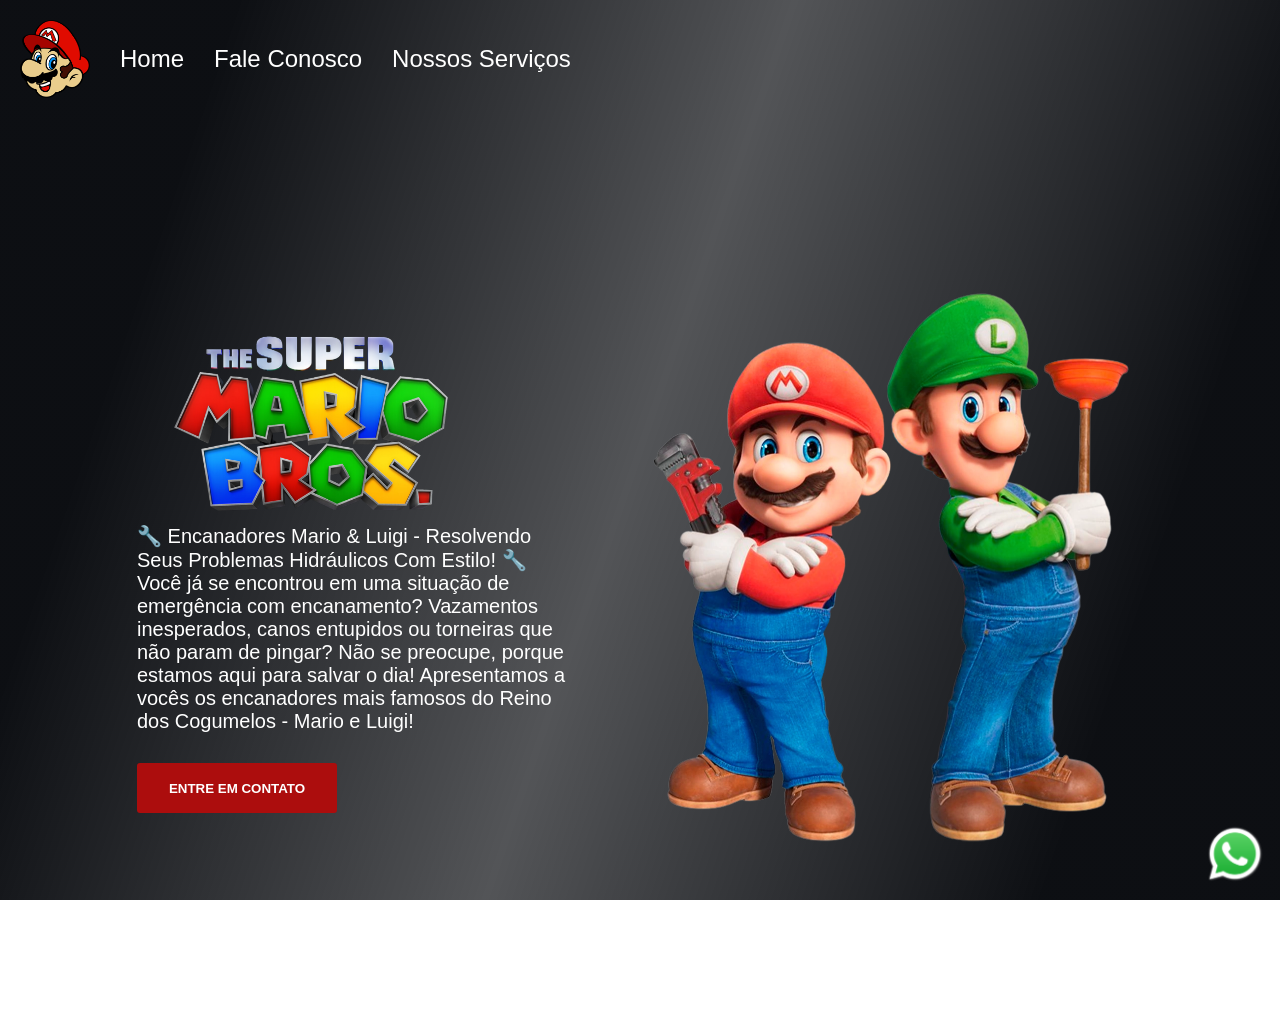
<file: index.html>
<!DOCTYPE html>
<html lang="pt-br">

<head>
    <meta charset="UTF-8">
    <meta name="viewport" content="width=device-width, initial-scale=1.0">
    <link rel="stylesheet" href="style.css">
    <title>Site dos Mario Bros Sênior</title>
</head>

<body>
    <div class="cabecalho">
        <img src="./img/logo-header.png" alt="logo-cabecalho-mario" />
        <a>Home</a>
        <a onclick="mostrarForm()">Fale Conosco</a>
        <a href="./servicos.html">Nossos Serviços</a>
    </div>

    <div class="caixa-principal">

        <div class="caixa-info-texto">

            <img src="./img/logo.png" alt="logo-mariobros" class="logo-mario" />

            <p>
                🔧 Encanadores Mario & Luigi - Resolvendo Seus Problemas Hidráulicos Com Estilo! 🔧

                Você já se encontrou em uma situação de emergência com encanamento? Vazamentos inesperados,
                canos entupidos ou torneiras que não param de pingar? Não se preocupe, porque estamos aqui para salvar o
                dia! Apresentamos a vocês os encanadores mais famosos do Reino dos Cogumelos - Mario e Luigi!
            </p>

            <button onclick="mostrarForm()">Entre em Contato</button>

        </div>

        <div>

            <img src="./img/mario.png" alt="mario-e-luigi" class="logo-luigi-mario" />

        </div>
    </div>

    <div class="caixa-video">
        <video src="./img/video.mp4" autoplay loop muted></video>
    </div>
    <div class="mascara-video"></div>

    <div class="caixa-link-whatsapp">
        <a href="https://wa.me/5511998467434?text=Preciso%20de%20um%20servi%C3%A7o%20urgente!" class="link-whatsapp">
            <img src="./img/whatsapp.png" />
        </a>
    </div>

    <form class="formulario" action="https://formcarry.com/s/tULsYrt6r2Q" method="POST" enctype="multipart/form-data">
        <input placeholder="Seu Nome" type="text" name="nome" />
        <input placeholder="Seu E-mail" type="email" name="email" />
        <textarea placeholder="Digite seu problema aqui" name="problema"></textarea>
        <button type="submit">Pedir orçamento</button>
    </form>

    <div class="mascara-formulario" onclick="esconderForm()"></div>

    <script src="scripts.js"></script>

</body>

</html>
</file>
<file: style.css>
* {
    margin: 0;
    padding: 0;
    box-sizing: border-box;
    font-family: "Mukta", sans-serif;
}

.logo-mario {
    width: 350px;
}

button {
    background-color: #ac0d0d;
    color: white;
    width: 200px;
    height: 50px;
    border-radius: 3px;
    border: none;
    font-weight: bold;
    text-transform: uppercase;
    cursor: pointer;
    margin-top: 30px;
}

.logo-luigi-mario {
    width: 500px;
}

.caixa-info-texto {
    width: 40%;
}

body {
    height: 100vh;
}

.caixa-principal {
    display: flex;
    align-items: center;
    justify-content: space-around;
    padding: 100px;
    height: 100vh;
}

.caixa-video {
    position: fixed;
    top: 0;
    z-index: -1;
}

video {
    width: 100vw;
}

.mascara-video {
    background: linear-gradient(109deg, rgba(10, 12, 16, 0.99) 15%, rgba(10, 12, 16, 0.7) 50%, rgba(10, 12, 16, 0.99) 85%);
    position: fixed;
    top: 0;
    width: 100%;
    height: 100%;
    z-index: -1;
}

p {
    color: white;
    font-size: 20px;
}

.cabecalho {
    display: flex;
    align-items: center;
    gap: 30px;
    padding: 20px;
}

.cabecalho img {
    width: 70px;
}

.cabecalho a {
    color: white;
    font-size: 24px;
    cursor: pointer;
    text-decoration: none;
}

.cabecalho a:hover {
    color: #c51111;
    transition: 0.5s ease-in-out;
}

.caixa-link-whatsapp {
    position: fixed;
    right: 15px;
    bottom: 12px;
}

.link-whatsapp img {
    width: 60px;
}

.link-whatsapp {
    cursor: pointer;
}

form {
    background-color: white;
    
    position: fixed;
    top: 40%;
    left: -500px;

    /* left: 50%;
    transform: translateX(-50%); */

    display: flex;
    flex-direction: column;
    gap: 20px;

    padding: 20px;
    border-radius: 3px;
    width: 350px;
    z-index: 1;
    transition: 0.5s left ease-in-out;
}

form input {
    height: 40px;
    padding-left: 5px;
    border-radius: 5px;
    border: 1px solid gray;
    outline-color: #18df0f;
}

form textarea {
    padding-left: 5px;
    border-radius: 5px;
    border: 1px solid gray;
    outline-color: #18df0f;
    height: 100px;
}

.mascara-formulario {
    width: 100%;
    height: 100%;
    position: fixed;
    top: 0;
    background: linear-gradient(
              109deg,rgba(10, 12, 16, 0.99) 15%,
              rgba(10, 12, 16, 0.7) 50%,
              rgba(10, 12, 16, 0.99) 85%);
    visibility: hidden;
    transition: 0.5s visibility ease-in-out;
}
</file>
